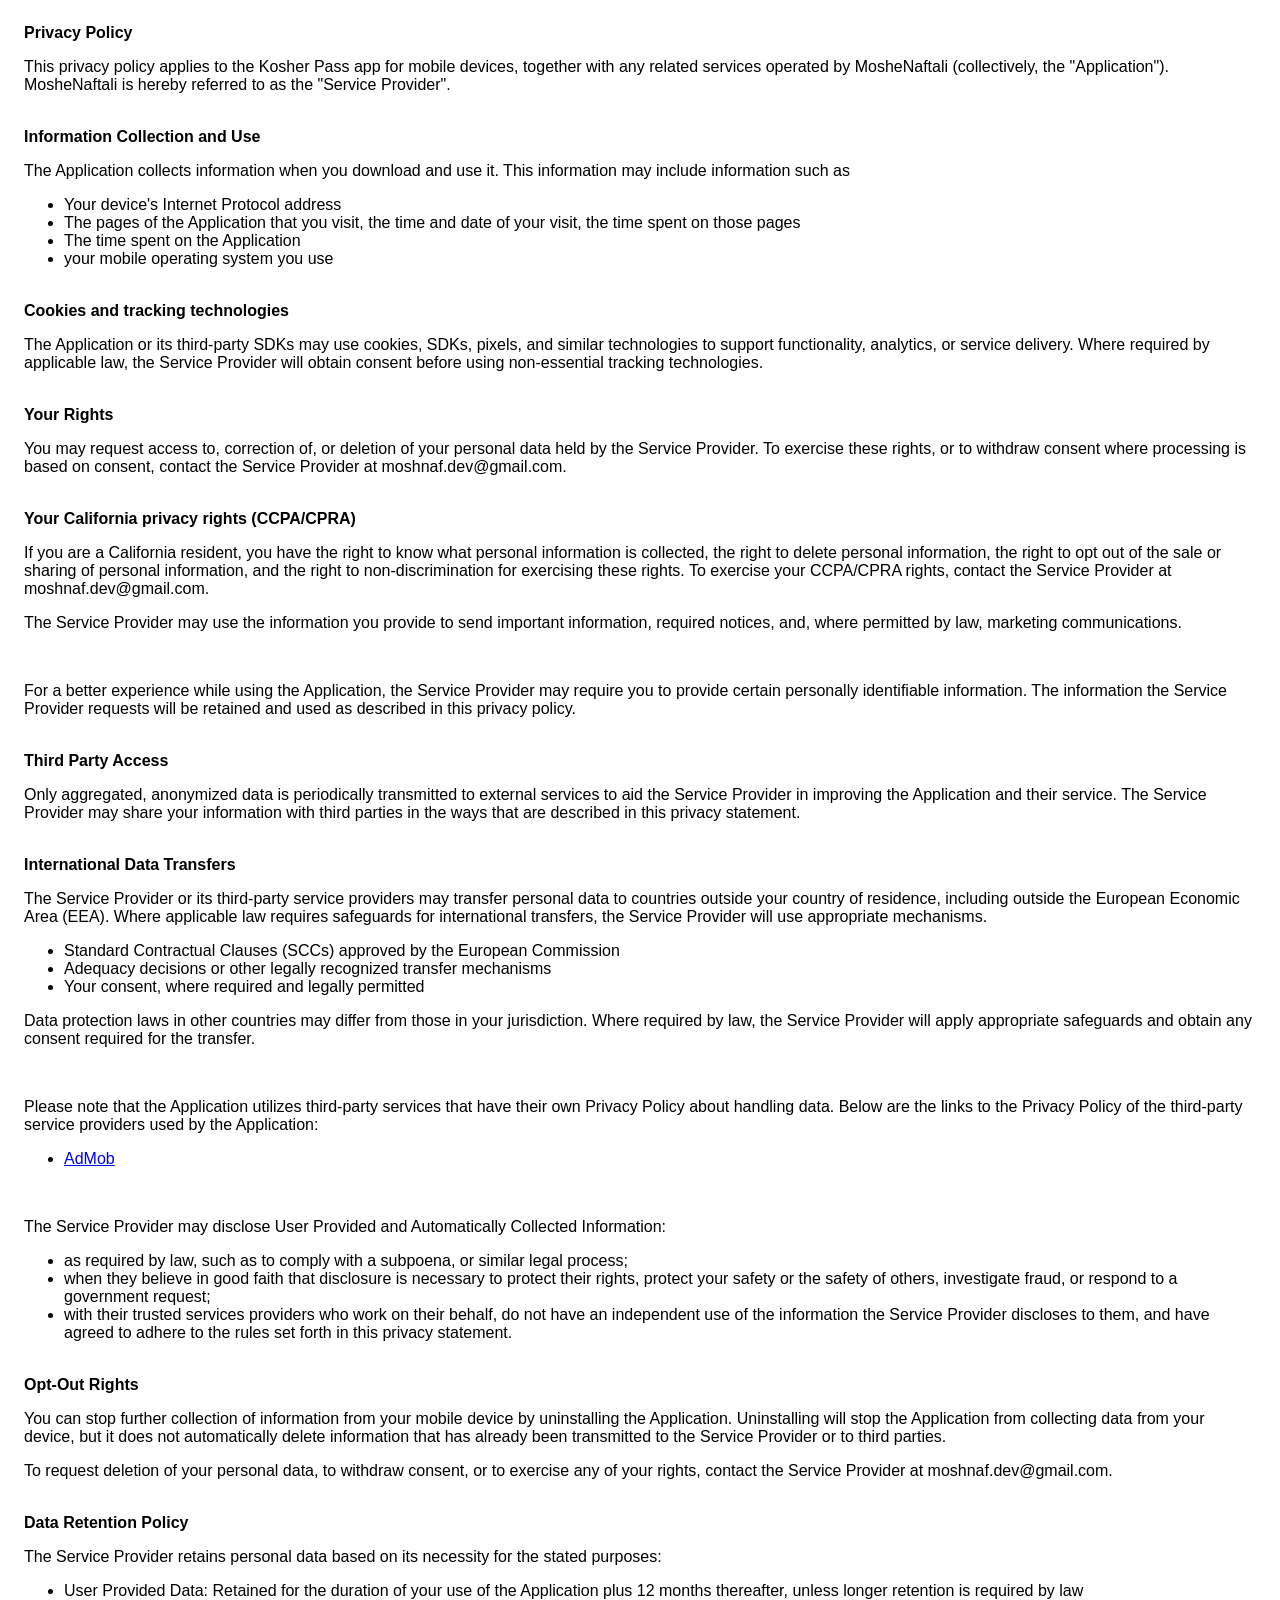
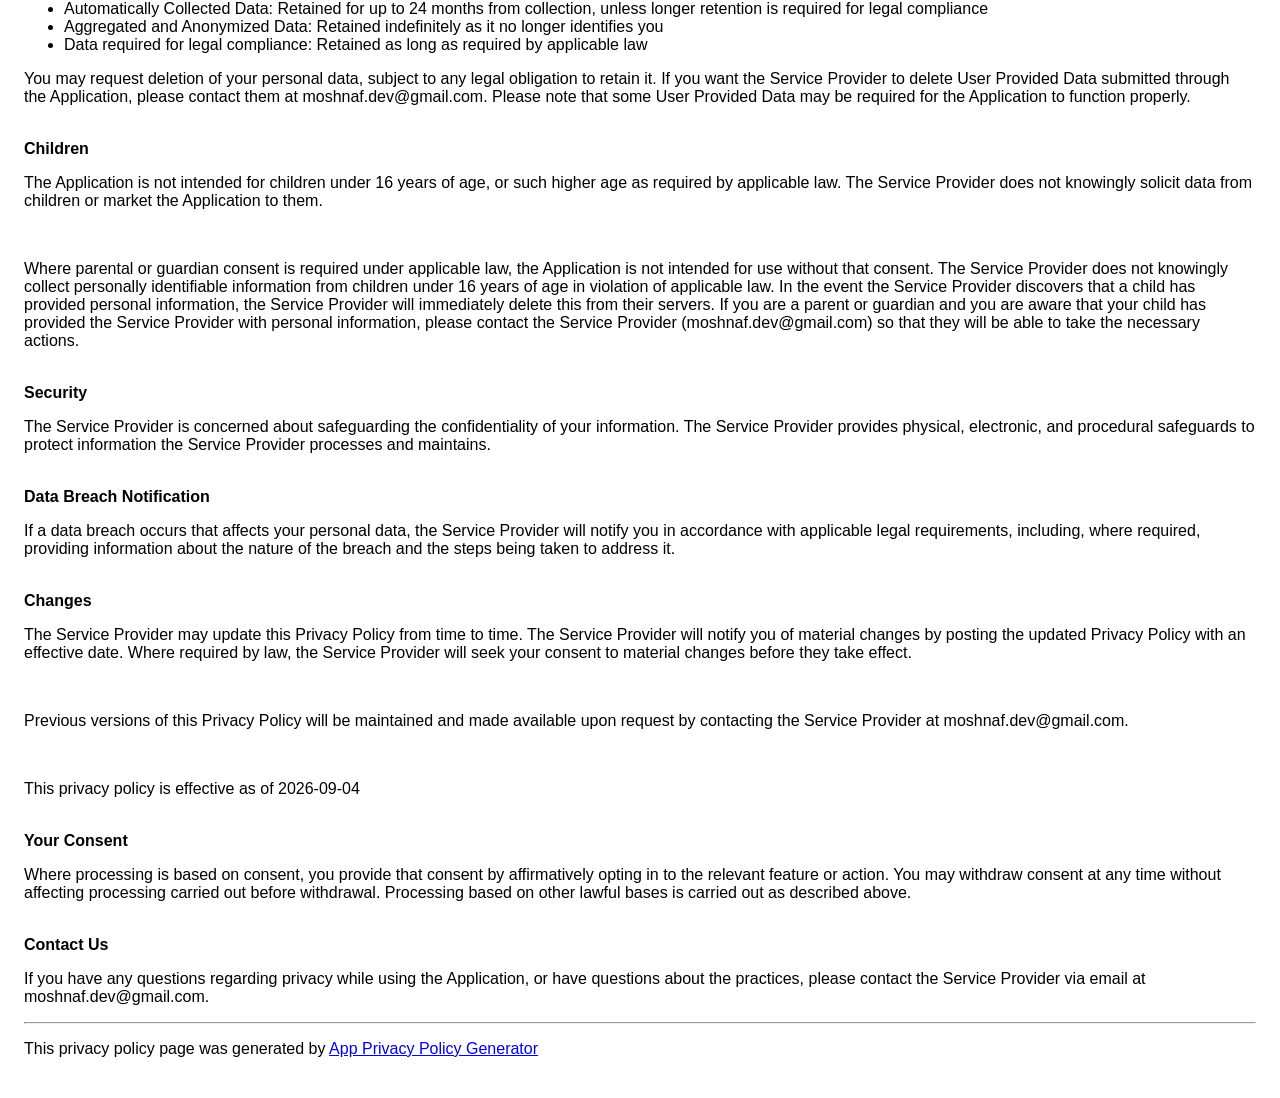
<file: privacy-policies/kosher-pass.html>
<!DOCTYPE html>
    <html>
    <head>
      <meta charset='utf-8'>
      <meta name='viewport' content='width=device-width'>
      <title>Privacy Policy</title>
      <style> body { font-family: 'Helvetica Neue', Helvetica, Arial, sans-serif; padding:1em; } </style>
    </head>
    <body>
    <strong>Privacy Policy</strong><p>This privacy policy applies to the Kosher Pass app for mobile devices, together with any related services operated by MosheNaftali (collectively, the "Application"). MosheNaftali is hereby referred to as the "Service Provider".</p><br><strong>Information Collection and Use</strong><p>The Application collects information when you download and use it. This information may include information such as</p><ul><li>Your device's Internet Protocol address</li><li>The pages of the Application that you visit, the time and date of your visit, the time spent on those pages</li><li>The time spent on the Application</li><li>your mobile operating system you use</li></ul><p></p><br><strong>Cookies and tracking technologies</strong><p>The Application or its third-party SDKs may use cookies, SDKs, pixels, and similar technologies to support functionality, analytics, or service delivery. Where required by applicable law, the Service Provider will obtain consent before using non-essential tracking technologies.</p><!----><br><strong>Your Rights</strong><p>You may request access to, correction of, or deletion of your personal data held by the Service Provider. To exercise these rights, or to withdraw consent where processing is based on consent, contact the Service Provider at moshnaf.dev@gmail.com.</p><br><strong>Your California privacy rights (CCPA/CPRA)</strong><p>If you are a California resident, you have the right to know what personal information is collected, the right to delete personal information, the right to opt out of the sale or sharing of personal information, and the right to non-discrimination for exercising these rights. To exercise your CCPA/CPRA rights, contact the Service Provider at moshnaf.dev@gmail.com.</p><!----><p>The Service Provider may use the information you provide to send important information, required notices, and, where permitted by law, marketing communications.</p><br><p>For a better experience while using the Application, the Service Provider may require you to provide certain personally identifiable information. The information the Service Provider requests will be retained and used as described in this privacy policy.</p><br><strong>Third Party Access</strong><p>Only aggregated, anonymized data is periodically transmitted to external services to aid the Service Provider in improving the Application and their service. The Service Provider may share your information with third parties in the ways that are described in this privacy statement.</p><br><strong>International Data Transfers</strong><p>The Service Provider or its third-party service providers may transfer personal data to countries outside your country of residence, including outside the European Economic Area (EEA). Where applicable law requires safeguards for international transfers, the Service Provider will use appropriate mechanisms.</p><ul><li>Standard Contractual Clauses (SCCs) approved by the European Commission</li><li>Adequacy decisions or other legally recognized transfer mechanisms</li><li>Your consent, where required and legally permitted</li></ul><p>Data protection laws in other countries may differ from those in your jurisdiction. Where required by law, the Service Provider will apply appropriate safeguards and obtain any consent required for the transfer.</p><div><br><p>Please note that the Application utilizes third-party services that have their own Privacy Policy about handling data. Below are the links to the Privacy Policy of the third-party service providers used by the Application:</p><ul><li><a href="https://policies.google.com/technologies/partner-sites" target="_blank" rel="noopener noreferrer">AdMob</a></li></ul></div><br><p>The Service Provider may disclose User Provided and Automatically Collected Information:</p><ul><li>as required by law, such as to comply with a subpoena, or similar legal process;</li><li>when they believe in good faith that disclosure is necessary to protect their rights, protect your safety or the safety of others, investigate fraud, or respond to a government request;</li><li>with their trusted services providers who work on their behalf, do not have an independent use of the information the Service Provider discloses to them, and have agreed to adhere to the rules set forth in this privacy statement.</li></ul><p></p><br><strong>Opt-Out Rights</strong><div><p>You can stop further collection of information from your mobile device by uninstalling the Application. Uninstalling will stop the Application from collecting data from your device, but it does not automatically delete information that has already been transmitted to the Service Provider or to third parties.</p></div><!----><p>To request deletion of your personal data, to withdraw consent, or to exercise any of your rights, contact the Service Provider at moshnaf.dev@gmail.com.</p><br><strong>Data Retention Policy</strong><p>The Service Provider retains personal data based on its necessity for the stated purposes:</p><ul><li>User Provided Data: Retained for the duration of your use of the Application plus 12 months thereafter, unless longer retention is required by law</li><li>Automatically Collected Data: Retained for up to 24 months from collection, unless longer retention is required for legal compliance</li><li>Aggregated and Anonymized Data: Retained indefinitely as it no longer identifies you</li><li>Data required for legal compliance: Retained as long as required by applicable law</li></ul><p>You may request deletion of your personal data, subject to any legal obligation to retain it. If you want the Service Provider to delete User Provided Data submitted through the Application, please contact them at moshnaf.dev@gmail.com. Please note that some User Provided Data may be required for the Application to function properly.</p><!----><br><strong>Children</strong><p>The Application is not intended for children under 16 years of age, or such higher age as required by applicable law. The Service Provider does not knowingly solicit data from children or market the Application to them.</p><div><br><p>Where parental or guardian consent is required under applicable law, the Application is not intended for use without that consent. The Service Provider does not knowingly collect personally identifiable information from children under 16 years of age in violation of applicable law. In the event the Service Provider discovers that a child has provided personal information, the Service Provider will immediately delete this from their servers. If you are a parent or guardian and you are aware that your child has provided the Service Provider with personal information, please contact the Service Provider (moshnaf.dev@gmail.com) so that they will be able to take the necessary actions.</p></div><br><strong>Security</strong><p>The Service Provider is concerned about safeguarding the confidentiality of your information. The Service Provider provides physical, electronic, and procedural safeguards to protect information the Service Provider processes and maintains.</p><br><strong>Data Breach Notification</strong><p>If a data breach occurs that affects your personal data, the Service Provider will notify you in accordance with applicable legal requirements, including, where required, providing information about the nature of the breach and the steps being taken to address it.</p><br><strong>Changes</strong><p>The Service Provider may update this Privacy Policy from time to time. The Service Provider will notify you of material changes by posting the updated Privacy Policy with an effective date. Where required by law, the Service Provider will seek your consent to material changes before they take effect.</p><br><p>Previous versions of this Privacy Policy will be maintained and made available upon request by contacting the Service Provider at moshnaf.dev@gmail.com.</p><br><p>This privacy policy is effective as of 2026-09-04</p><br><strong>Your Consent</strong><p>Where processing is based on consent, you provide that consent by affirmatively opting in to the relevant feature or action. You may withdraw consent at any time without affecting processing carried out before withdrawal. Processing based on other lawful bases is carried out as described above.</p><br><strong>Contact Us</strong><p>If you have any questions regarding privacy while using the Application, or have questions about the practices, please contact the Service Provider via email at moshnaf.dev@gmail.com.</p><hr><p><span>This privacy policy page was generated by </span><a href="https://app-privacy-policy-generator.nisrulz.com/" target="_blank" rel="noopener noreferrer">App Privacy Policy Generator </a></p>
    </body>
    </html>
</file>
